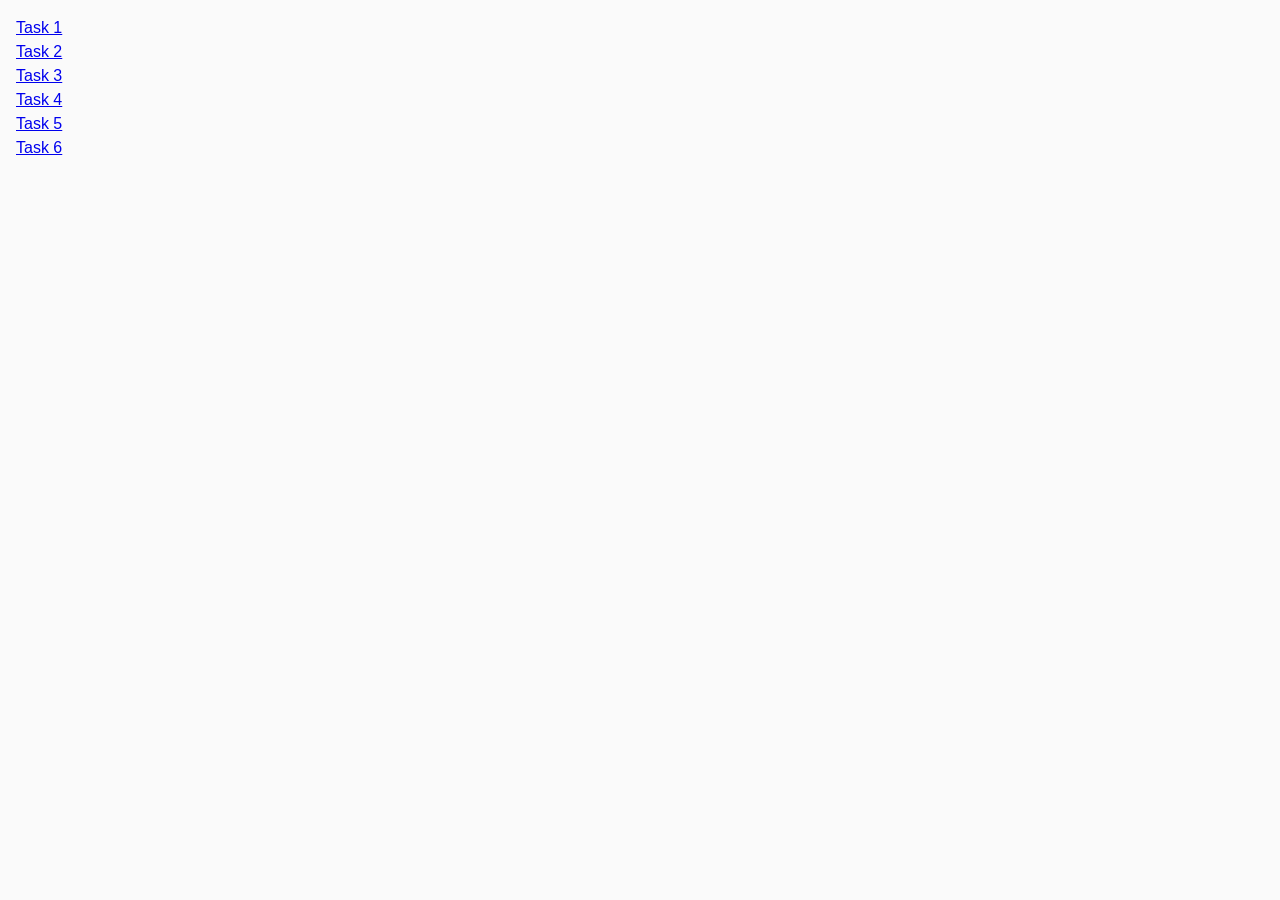
<file: index.html>
<!DOCTYPE html>
<html lang="en">
  <head>
    <meta charset="UTF-8" />
    <meta http-equiv="X-UA-Compatible" content="IE=edge" />
    <meta name="viewport" content="width=device-width, initial-scale=1.0" />
    <title>Homework 7</title>
    <link rel="stylesheet" href="css/common.css" />
  </head>
  <body>
    <ul>
      <li><a href="task-01.html">Task 1</a></li>
      <li><a href="task-02.html">Task 2</a></li>
      <li><a href="task-03.html">Task 3</a></li>
      <li><a href="task-04.html">Task 4</a></li>
      <li><a href="task-05.html">Task 5</a></li>
      <li><a href="task-06.html">Task 6</a></li>
    </ul>
  </body>
</html>
</file>
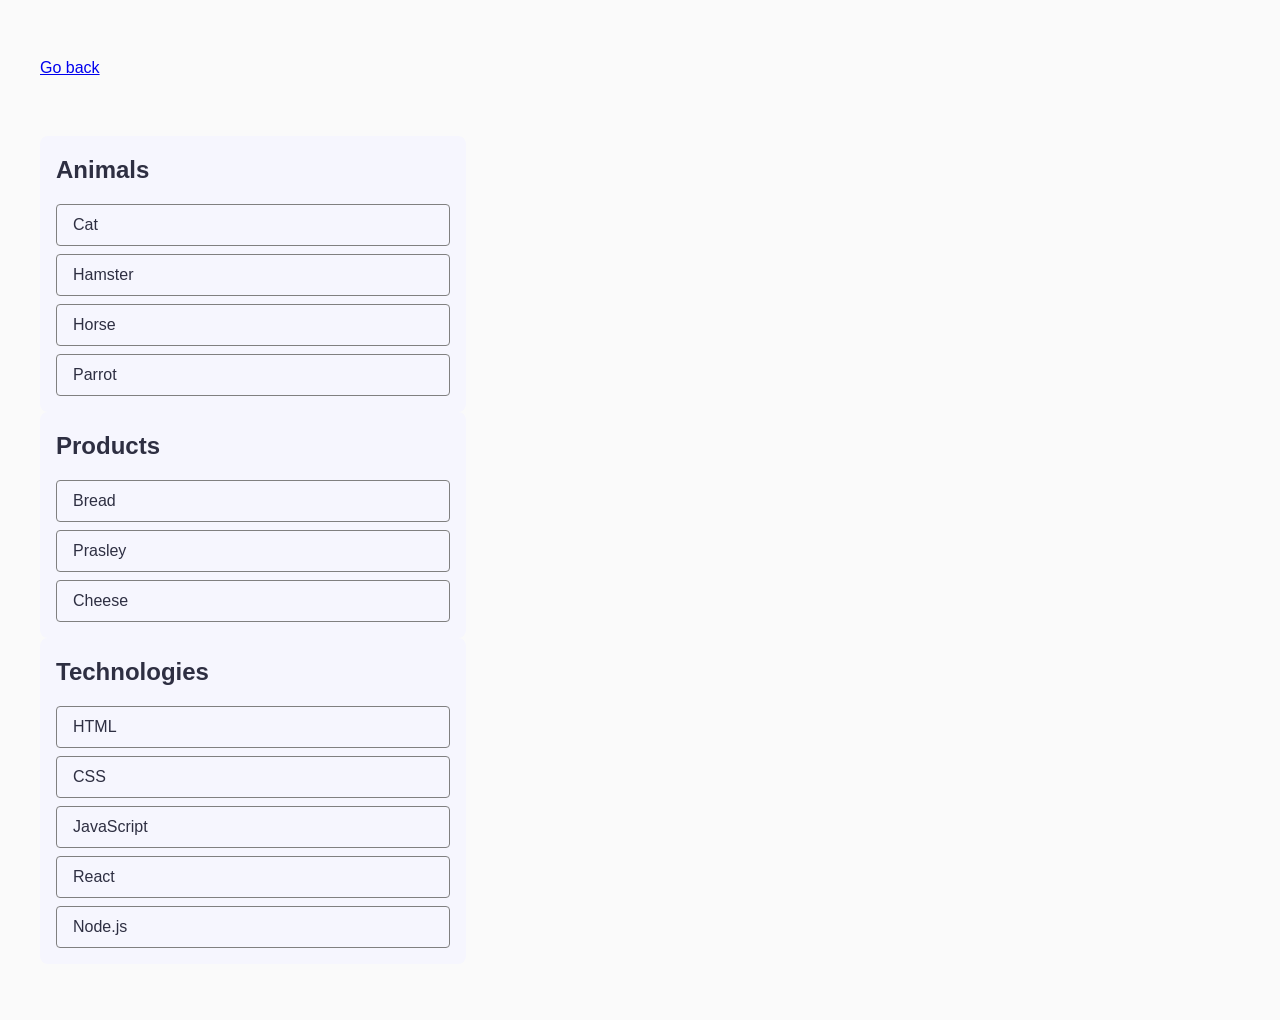
<file: task-01.html>
<!DOCTYPE html>
<html lang="en">
  <head>
    <meta charset="UTF-8" />
    <meta http-equiv="X-UA-Compatible" content="IE=edge" />
    <meta name="viewport" content="width=device-width, initial-scale=1.0" />
    <title>Task 1</title>
    <link rel="stylesheet" href="css/common.css" />
  </head>
  <body>
    <div class="div-1-task">
      <p><a href="index.html">Go back</a></p>

      <ul id="categories">
        <li class="item">
          <h2>Animals</h2>

          <ul class="item-list">
            <li class="list">Cat</li>
            <li class="list">Hamster</li>
            <li class="list">Horse</li>
            <li class="list">Parrot</li>
          </ul>
        </li>
        <li class="item">
          <h2>Products</h2>

          <ul class="item-list">
            <li class="list">Bread</li>
            <li class="list">Prasley</li>
            <li class="list">Cheese</li>
          </ul>
        </li>
        <li class="item">
          <h2>Technologies</h2>

          <ul class="item-list">
            <li class="list">HTML</li>
            <li class="list">CSS</li>
            <li class="list">JavaScript</li>
            <li class="list">React</li>
            <li class="list">Node.js</li>
          </ul>
        </li>
      </ul>

      <script src="js/task-01.js" type="module"></script>
    </div>
  </body>
</html>
</file>
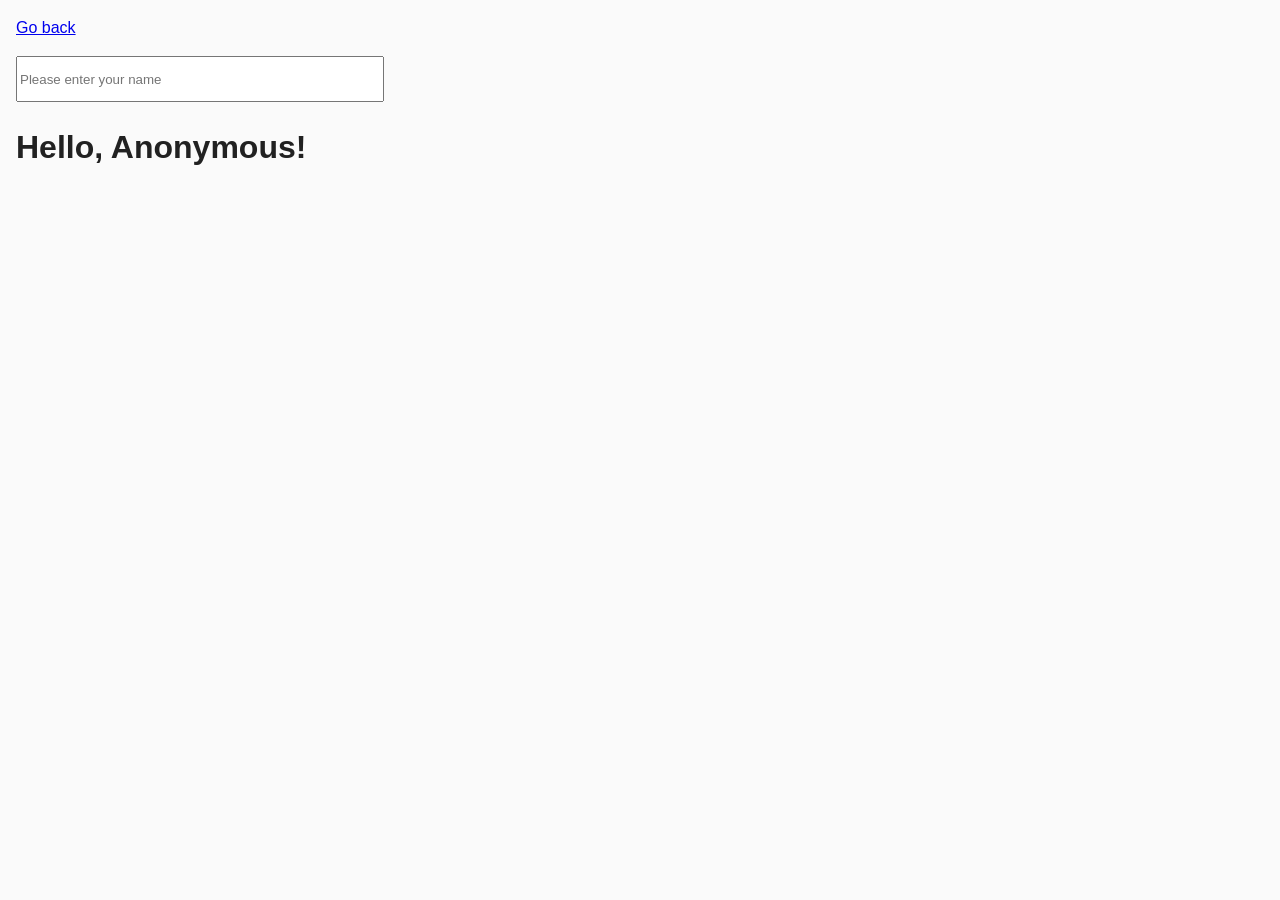
<file: task-03.html>
<!DOCTYPE html>
<html lang="ru">
  <head>
    <meta charset="UTF-8" />
    <meta http-equiv="X-UA-Compatible" content="IE=edge" />
    <meta name="viewport" content="width=device-width, initial-scale=1.0" />
    <title>Task 3</title>
    <link rel="stylesheet" href="css/common.css" />
  </head>
  <body>
    <p><a href="index.html">Go back</a></p>

    <input type="text" id="name-input" placeholder="Please enter your name" />
    <h1>Hello, <span id="name-output">Anonymous</span>!</h1>

    <script src="js/task-03.js" type="module"></script>
  </body>
</html>
</file>
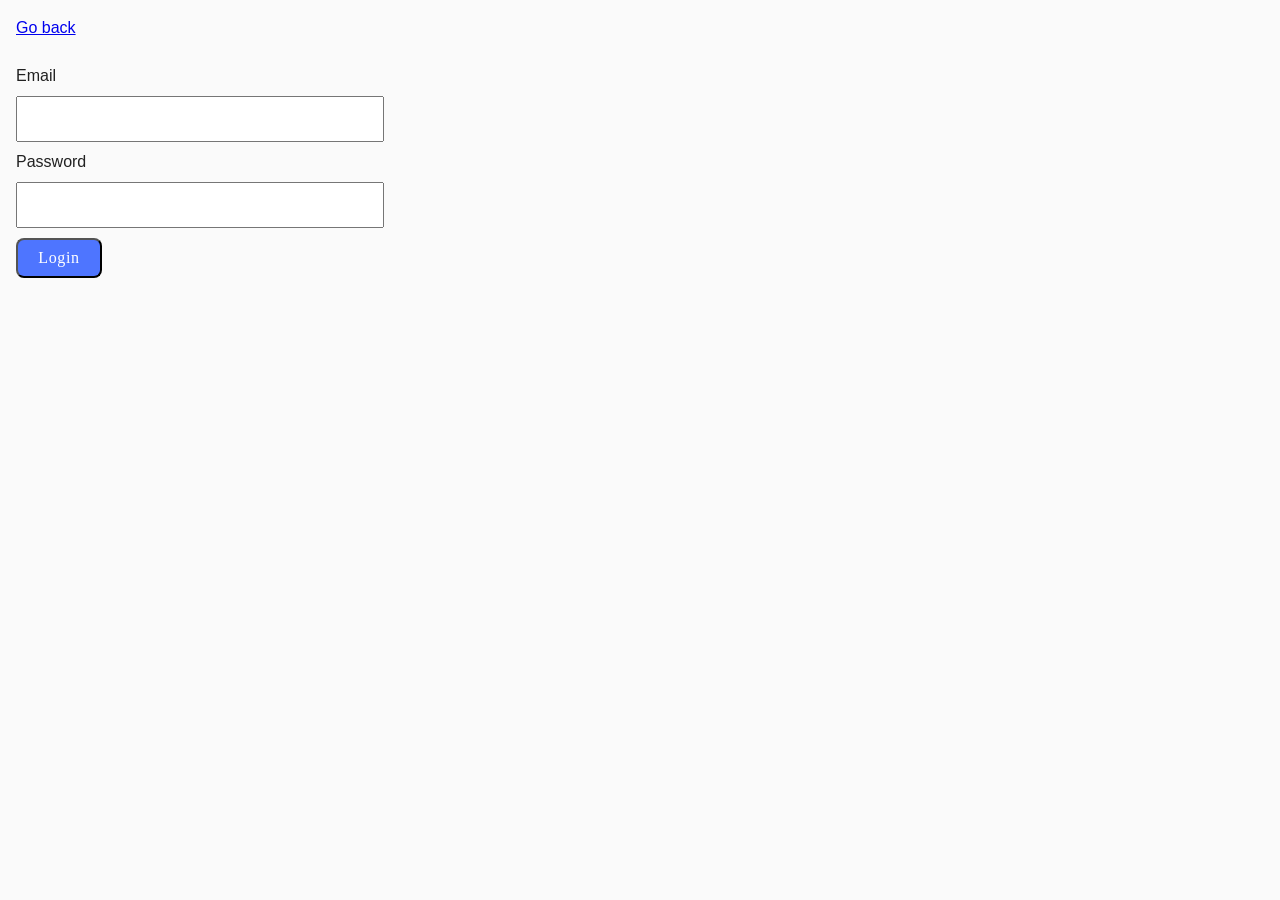
<file: task-04.html>
<!DOCTYPE html>
<html lang="ru">
  <head>
    <meta charset="UTF-8" />
    <meta http-equiv="X-UA-Compatible" content="IE=edge" />
    <meta name="viewport" content="width=device-width, initial-scale=1.0" />
    <title>Task 4</title>
    <link rel="stylesheet" href="css/common.css" />
  </head>
  <body>
    <p><a href="index.html">Go back</a></p>

    <!-- <form class="login-form">
      <label>
        Email
        <input type="email" name="email" />
      </label>
      <label>
        Password
        <input type="password" name="password" />
      </label>
      <button type="submit">Login</button>
    </form> -->

    <form class="login-form">
      <div class="input-container">
        <label>Email</label>
        <input type="email" name="email" />
      </div>
      <div class="input-container">
        <label>Password</label>
        <input type="password" name="password" />
      </div>
      <button type="submit">Login</button>
    </form>

    <script src="js/task-04.js" type="module"></script>
  </body>
</html>
</file>
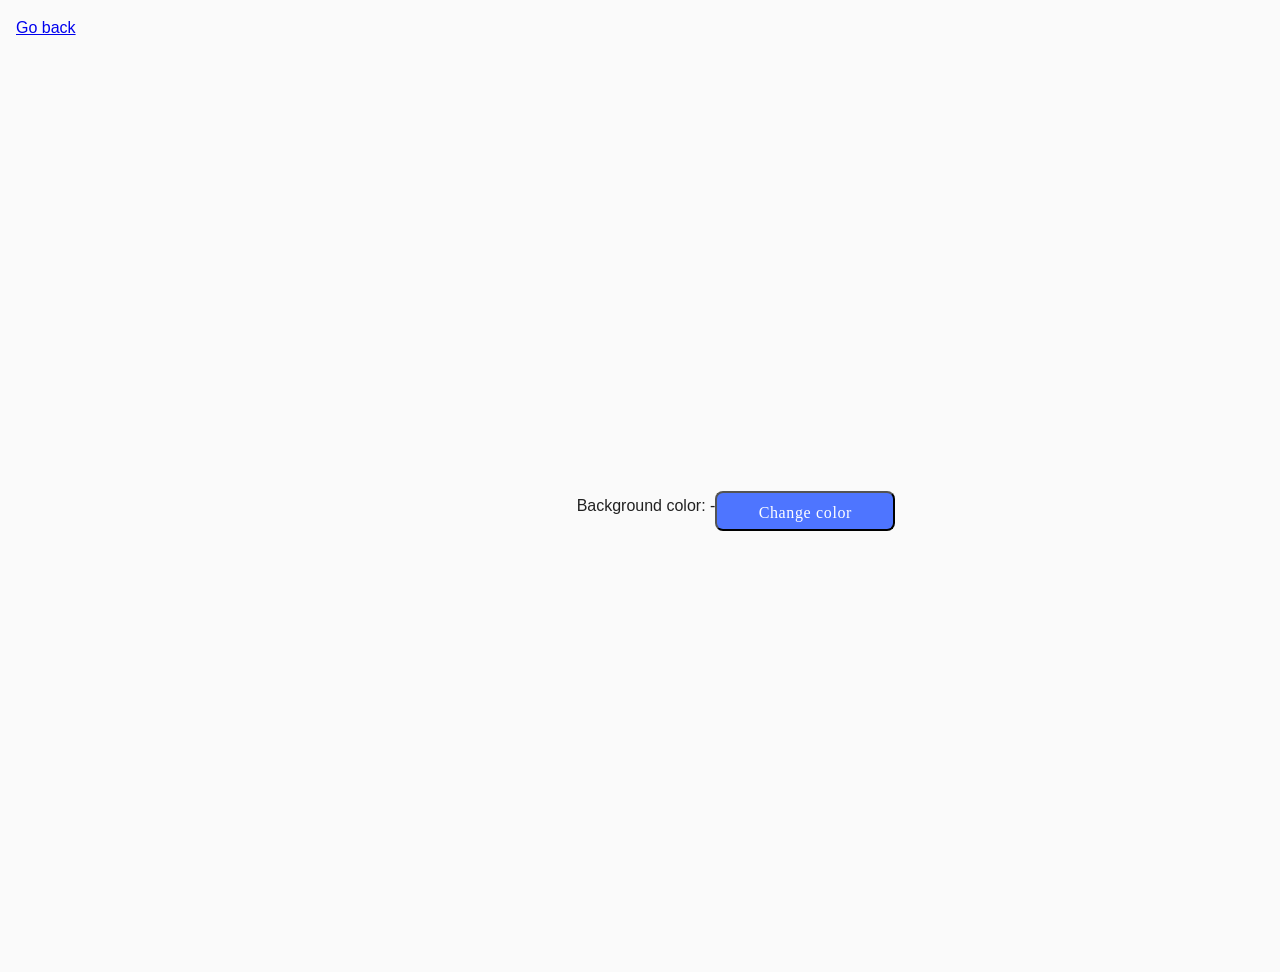
<file: task-05.html>
<!DOCTYPE html>
<html lang="ru">
  <head>
    <meta charset="UTF-8" />
    <meta http-equiv="X-UA-Compatible" content="IE=edge" />
    <meta name="viewport" content="width=device-width, initial-scale=1.0" />
    <title>Task 5</title>
    <link rel="stylesheet" href="css/common.css" />
  </head>
  <body>
    <p><a href="index.html">Go back</a></p>

    <div class="widget">
      <p>Background color: <span class="color">-</span></p>
      <button type="button" class="change-color">Change color</button>
    </div>

    <script src="js/task-05.js" type="module"></script>
  </body>
</html>
</file>
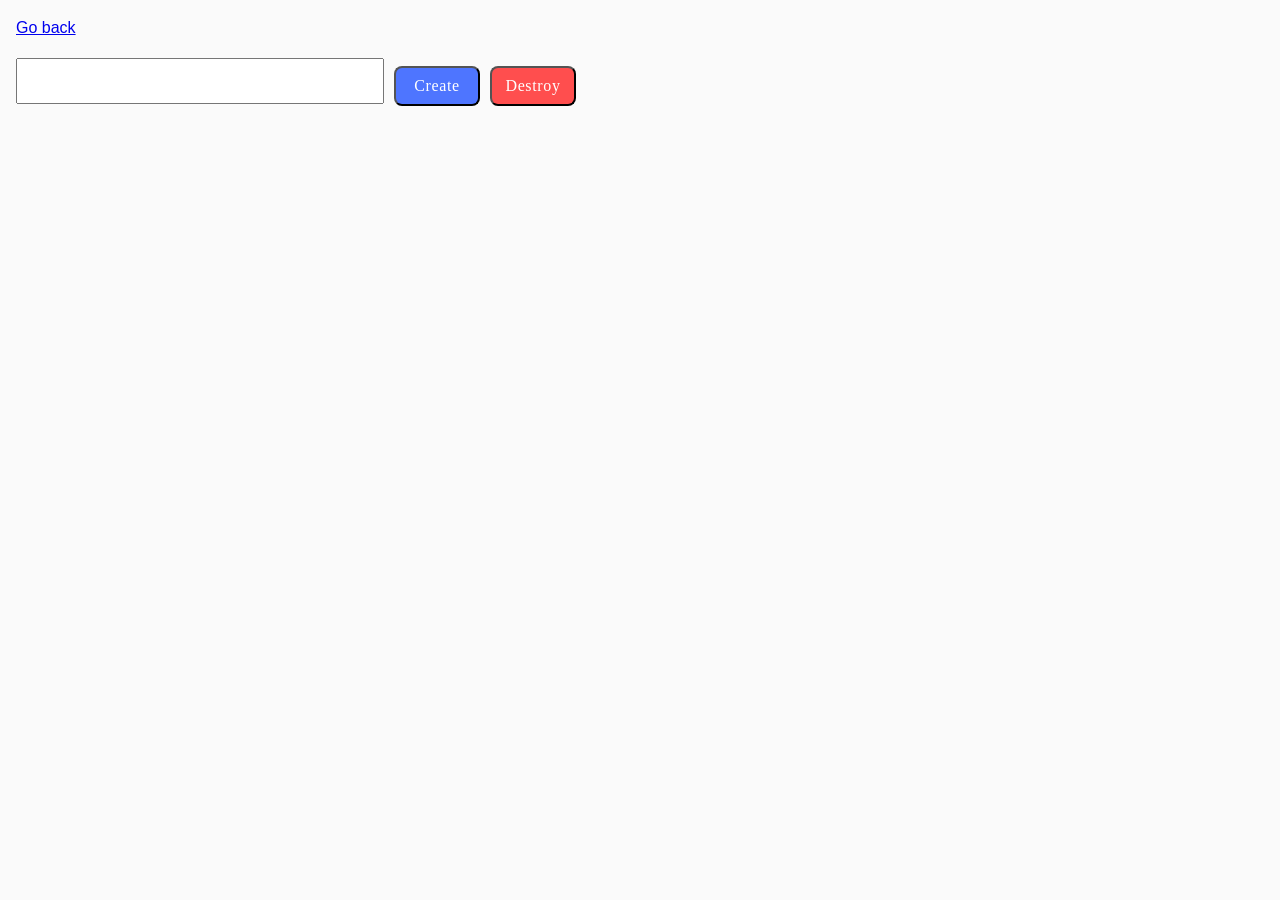
<file: task-06.html>
<!DOCTYPE html>
<html lang="ru">
  <head>
    <meta charset="UTF-8" />
    <meta http-equiv="X-UA-Compatible" content="IE=edge" />
    <meta name="viewport" content="width=device-width, initial-scale=1.0" />
    <title>Task 6</title>
    <link rel="stylesheet" href="css/common.css" />
  </head>
  <body>
    <p><a href="index.html">Go back</a></p>

    <div class="controls" id="controls">
      <input type="number" min="1" max="100" step="1" />
      <button type="button" data-create>Create</button>
      <button class="destroy-button" type="button" data-destroy>Destroy</button>
    </div>

    <div id="boxes" class="boxes-container"></div>

    <script src="js/task-06.js" type="module"></script>
  </body>
</html>
</file>
<file: css/common.css>
body {
  margin: 16px;
  font-family: -apple-system, BlinkMacSystemFont, 'Segoe UI', Roboto, Oxygen,
    Ubuntu, Cantarell, 'Open Sans', 'Helvetica Neue', sans-serif;
  -webkit-font-smoothing: antialiased;
  -moz-osx-font-smoothing: grayscale;
  background-color: #fafafa;
  color: #212121;
  line-height: 1.5;
  width: 1440px;
} 

li {
  list-style-type: none;
}

ul {
  padding-inline-start: 0;
}

h2 {
  margin: 0;
}

.div-1-task {
  display: inline-flex;
    padding: 24px;
    flex-direction: column;
    align-items: flex-start;
    gap: 24px;
    width: 392px;
}

.item {
  display: flex;
  padding: 16px;
  flex-direction: column;
  align-items: flex-start;
  gap: 16px;
  border-radius: 8px;
  background: #F6F6FE;
  color: #2E2F42;
}

.item-list {
  display: inline-flex;
  padding: 24px;
  flex-direction: column;
  align-items: flex-start;
  gap: 24px;
  border-radius: 8px;
  background: #F6F6FE;
}

.item-list {
  display: flex;
  padding: 0;
  flex-direction: column;
  gap: 8px;
  background-color: #F6F6FE;
}

.list {
  display: flex;
  border: 1px solid #808080;
  width: 360px;
  padding: 8px 16px;
  border-radius: 4px;
}

.list:hover {

  border: 1px solid #000;
}

.list:active {
  border-color: #808080;
}




.gallery {
  display: flex;
  flex-wrap: wrap;
  column-gap: 24px;
  row-gap: 48px;
  justify-content: center;
  list-style-type: none;
  padding: 100px 156px;
  margin: 0 auto;
  width: 1440px;
}



img {
  width: 360px;
  height: 300px;
  box-shadow: 2px 5px 5px rgb(0, 0, 0, 0.5);
  display: block;
  object-fit: cover;

}






.gallery-item {
  flex: 0 0 calc(33.33% - 24px);
  margin-bottom: 24px;
  box-sizing: border-box;
  object-fit: cover;
    transition: box-shadow 250ms cubic-bezier(0.4, 0, 0.2, 1);
}
.gallery-image {
  width: 100%;
  height: auto;
  display: block;
}


button {
  width: 86px;
  height: 40px;
  color: #FFF;
    font-family: Montserrat;
    font-size: 16px;
    font-style: normal;
    font-weight: 500;
    line-height: 24px;
    letter-spacing: 0.64px;
  border-radius: 8px;
  background: #4E75FF;
  display: inline-flex;
    padding: 8px 16px;
    justify-content: center;
    align-items: center;
    gap: 10px;
    margin-top: 10px;
}

button:hover {
  background: #6C8CFF;
}

.login-form {
  display: flex;
  flex-direction: column;
}

.input-container {
  display: flex;
  flex-direction: column;

}

input,
label {
  display: flex;
  width: 360px;
  height: 40px;
      
        align-items: center;
}

.change-color {
    width: 180px;
    height: 40px;
    display: inline-block;
}
.widget {
  display: flex;
  justify-content: center;
  align-items: center;
  height: 100vh; 
}

.boxes-container {
  display: flex;
  flex-wrap: wrap;
  gap: 10px;
}

.boxes-container>div {
  border-radius: 4px;
}

.destroy-button {
  border-radius: 8px;
    background: #FF4E4E;
}

.controls {
  display: flex;
  gap: 10px;
  align-items: center;
}
</file>
